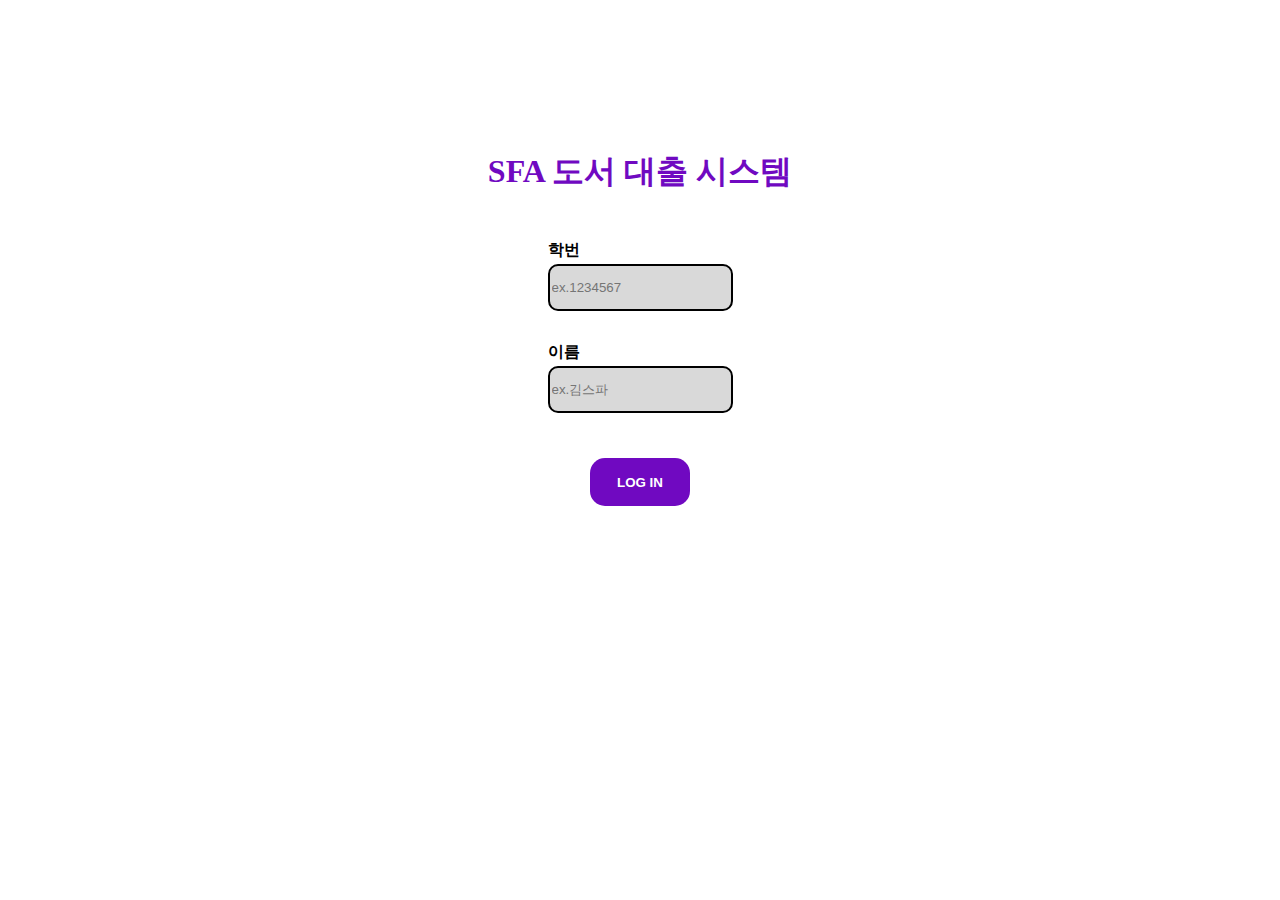
<file: index.html>
<!DOCTYPE html>
<html lang="ko">

<head>
  <meta charset="UTF-8">
  <meta http-equiv="X-UA-Compatible" content="IE=edge">
  <meta name="viewport" content="width=device-width, initial-scale=1.0">
  <title>SFA 도서 대출 시스템</title>

  <link rel="stylesheet" href="./index.css">
  <script src="./index.js"></script>
</head>

<body>
  <header>
    <div class="mainName">SFA 도서 대출 시스템</div>
  </header>

  <section>
    <form action="" accept-charset="UTF-8" name="" method="post">
      <!-- 학번 입력 -->
      <div class="input">
        <p class="label">학번</p>
        <input class="textInput" id="studentId" type="text" name="studentId" required minlength="7" maxlength="7" placeholder="ex.1234567">
      </div>

      <!-- 이름 입력 -->
      <div class="input">
        <p class="label">이름</p>
        <input class="textInput" id="name" type="text" name="name" required minlength="2" maxlength="10" placeholder="ex.김스파">
      </div>

      <!-- 제출 -->
      <div class="button">
        <input class="btn" type="button" value="LOG IN" onclick="check_idpw()">
      </div>
    </form>
  </section>

  
  <div class="modal">
    <div class="popup">등록된 이용자가 아닙니다.<br><br>학번 이름을 확인해주시기<br>바랍니다.</div>
    <button class = "btn" type="reset" onclick="shutdown_modal()"> YES</button>
  </div>

</body>

</html>
</file>
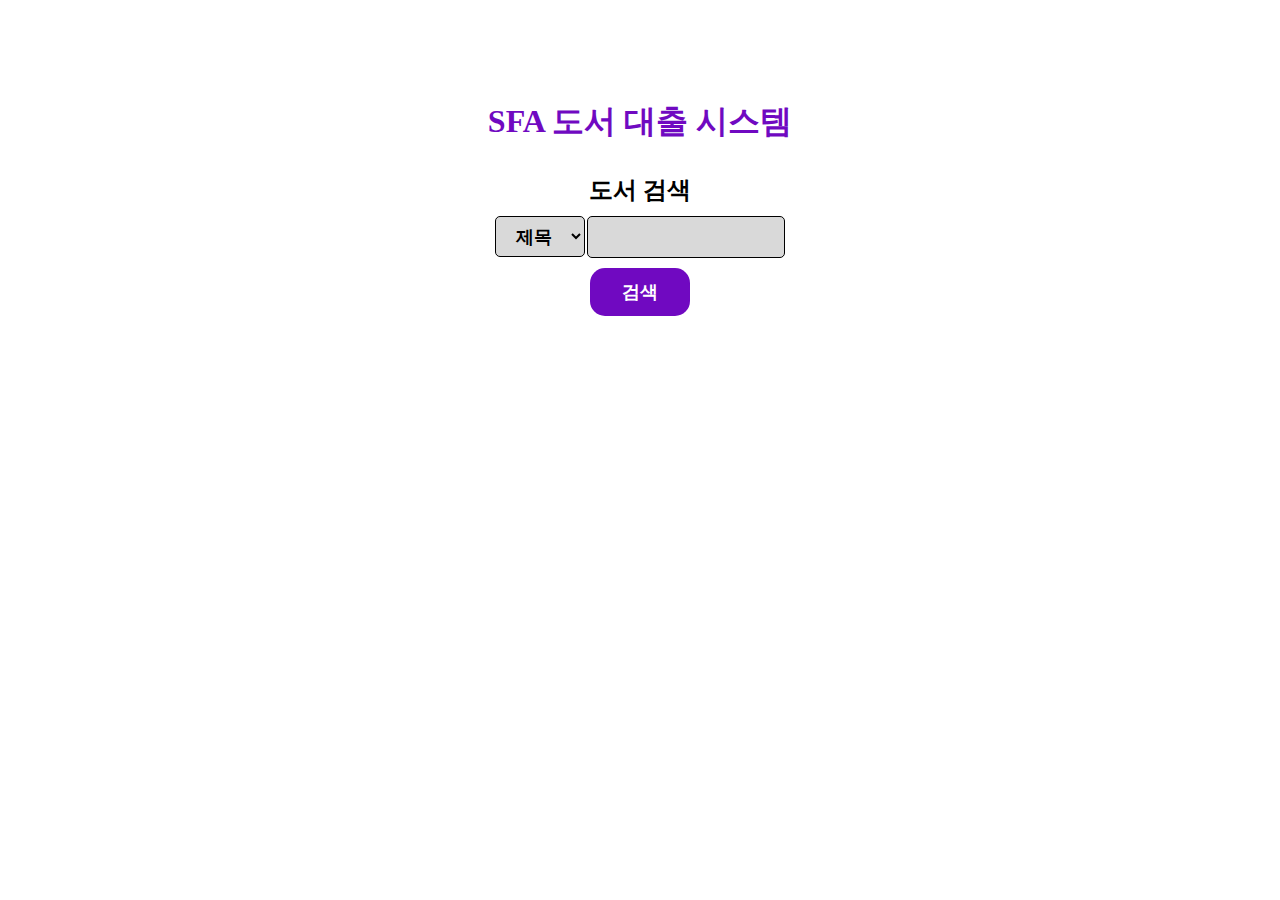
<file: main.html>
<!DOCTYPE html>
<html lang="ko">
<head>
  <meta charset="UTF-8">
  <meta http-equiv="X-UA-Compatible" content="IE=edge">
  <meta name="viewport" content="width=device-width, initial-scale=1.0">
  <title>SFA 도서 대출 시스템</title>

  <link rel="stylesheet" href="./main.css">
</head>
<body>
  <header>
    <div class="mainName">SFA 도서 대출 시스템</div>
  </header>

  <!-- 도서검색 -->
  <section class="searchSection">
    <div class="title">도서 검색</div>
    <div class="search">
      <form class="findbook" action="" method="post">
        <select name="tag" id="tag">
          <option value="title">제목</option>
          <option value="author">저자</option>
          <option value="number">도서번호</option>
        </select>
        <input class="textInput" type="text"/>
        <input class="button btn"type="button" value="검색">
      </form>
    </div>
  </section>

  <!-- 나의 현황 -->
  <section class="nowMySection">

  </section>
</body>
</html>
</file>
<file: index.css>
/* 전체 */
  body{
    font-family: "Inter";
    position: relative;
  }

  /* 제목 */
  .mainName{
    display: flex;
    font-size: 32px;
    align-items: center;
    justify-content: center;
    font-weight: 700;
    color: #7009c1;
    margin-top: 150px;
    margin-bottom: 30px;
  }

  /* 폼 */
  section{
    display: flex;
    flex-direction: column;
    margin: 0 auto;
    align-items: center;
   justify-content: center;
  }

  /* 각 덩어리 */
  .input{
    display: flex;
    flex-direction: column;
    width: 100%;
    max-width: 300px;
    margin-bottom: 15px;
  }

  /* 입력창 제목 */
  .input .label{
    margin-bottom: 3px;
    size: 24px;
    font-weight: 700;
  }

  /* 입력창 */
  .input .textInput{
    height: 41px;
    border: 2px solid black;
    border-radius: 10px;
    /* border-style: hidden; */
    background-color: #d9d9d9;
  }

  .input input:focus{
    background-color: white;
  }

  /* 제출버튼 */
  .button{
    display: flex;
    align-items: center;
    justify-content: center;
  }

  .btn{
    width: 100px;
    height: 48px;
    background-color: #7009c1;
    font-weight: 700;
    color: white;
    border-style: hidden;
    border-radius: 15px;
    margin-top: 30px;
  }

  .btn:hover{
    border: 2px solid #7009c1;
    background-color: #FFF;
    color: #7009c1;
  }


  /* 모달창 */
  .modal {
    position: absolute;
    display: flex;
    top: 20%;
    left: 20%;

    width: 60%;
    height: 60%;

    border: 5px solid #7009c1;
    border-radius: 10px;

    visibility: hidden;

    background-color: white;

    flex-direction: column;
    align-items: center;
    justify-content: center;

  }

  .modal button {
    margin-top: 10%;
    margin-left: auto;
    margin-right: auto;
  }

  .popup{
    margin-top: 10%;
    font-size: 1.2em;
    font-weight: 700;
    text-align: center;
  }



@media(min-width: 768px){


}

@media(min-width: 1024px){

}
</file>
<file: main.css>
/* 전체 */
  body{
    font-family: "Inter";
    position: relative;
  }

  /* 제목 */
  .mainName{
    display: flex;
    font-size: 32px;
    align-items: center;
    justify-content: center;
    font-weight: 700;
    color: #7009c1;
    margin-top: 100px;
    margin-bottom: 30px;
  }

  /* 폼 */
  .search{
    width: 290px;
    height: 100px;
  }

  section{
    display: flex;
    flex-direction: column;
    margin: 0 auto;
    align-items: center;
   justify-content: center;
  }

  section .title{
    font-size: 24px;
    font-weight: 700;
  }

  form{
    position: relative;
    margin-top: 10px;
    height: 100%;
  }

  select {
    width: 90px;
    height: 41px;
    border: 1px solid black;
    border-radius: 5px;
    background-color: #d9d9d9;

    font-size: 18px;
    font-weight: 700;
    text-align: center;
    
    position: absolute;
    top: 0;
    left: 0;

  }

  .textInput{
    width: 192px;
    height: 38px;
    border: 1px solid black;
    border-radius: 5px;
    background-color: #d9d9d9;

    font-size: 18px;
    font-weight: 700;

    position: absolute;
    top: 0;
    right: 0;
  }

  .textInput:focus, select:focus{
    background-color: white;
  }

  .button{
    position: absolute;
    bottom: 0;
    left: 95px;
  }

    .btn{
    width: 100px;
    height: 48px;
    background-color: #7009c1;
    font-size: 18px;
    font-weight: 700;
    color: white;
    border-style: hidden;
    border-radius: 15px;
    margin-top: 30px;
  }

  .btn:hover{
    border: 2px solid #7009c1;
    background-color: #FFF;
    color: #7009c1;
  }
</file>
